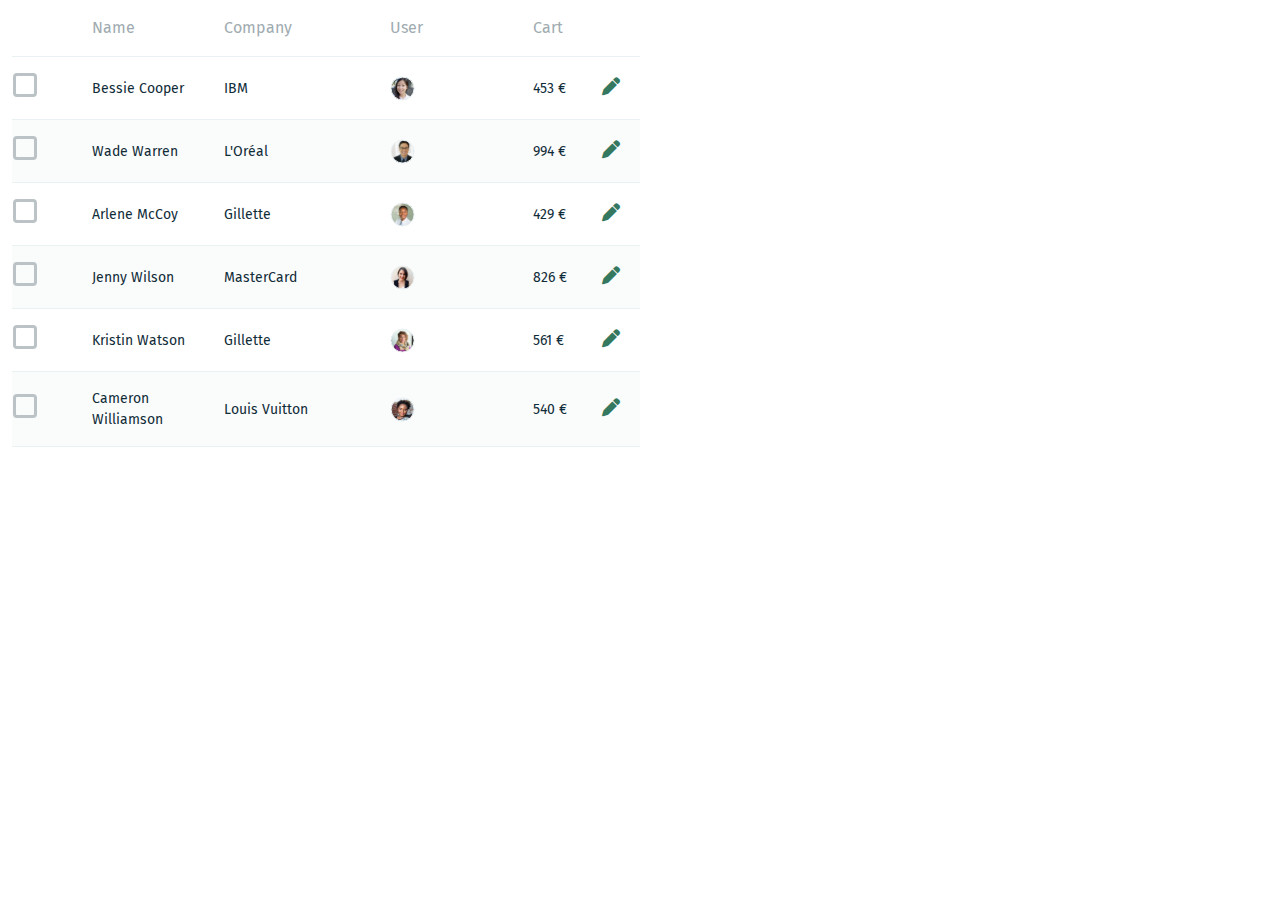
<file: task3/index.html>
<!DOCTYPE html>
<html lang="en">

<head>
    <meta charset="UTF-8">
    <meta name="viewport" content="width=device-width, initial-scale=1.0">
    <title>Document</title>
    <link rel="stylesheet" href="./content/css/bootstrap.min.css">
    <link rel="stylesheet" href="./content/css/all.min.css">
    <link rel="stylesheet" href="./content/css/main.css">
</head>

<body>
    <div class="container-fluid">
        <table class="w-50">
            <thead>
                <tr>
                    <th></th>
                    <th>Name</th>
                    <th>Company</th>
                    <th>User</th>
                    <th>Cart</th>
                    <th></th>
                </tr>
            </thead>
            <tbody id="myTable">
                <!-- <tr>
                    <td>
                        <input type="checkbox">
                    </td>
                    <td>Bessie Cooper</td>
                    <td>IBM</td>
                    <td>
                        <img src="./content/images/image-1.svg" alt="profile picture">
                    </td>
                    <td>453 €</td>
                    <td id="editIcon"><i class="fa-solid fa-pen"></i></td>
                </tr>
                <tr class="bg-gray">
                    <td>
                        <input type="checkbox">
                    </td>
                    <td>Wade Warren</td>
                    <td>L'Oréal</td>
                    <td>
                        <img src="./content/images/image-2.svg" alt="profile picture">
                    </td>
                    <td>994 €</td>
                    <td id="editIcon"><i class="fa-solid fa-pen"></i></td>
                </tr>
                <tr>
                    <td>
                        <input type="checkbox">
                    </td>
                    <td>Arlene McCoy</td>
                    <td>Gillette</td>
                    <td>
                        <img src="./content/images/image-3.svg" alt="profile picture">
                    </td>
                    <td>429 €</td>
                    <td id="editIcon"><i class="fa-solid fa-pen"></i></td>
                </tr>
                <tr class="bg-gray">
                    <td>
                        <input type="checkbox">
                    </td>
                    <td>Jenny Wilson</td>
                    <td>MasterCard</td>
                    <td>
                        <img src="./content/images/image-4.svg" alt="profile picture">
                    </td>
                    <td>826 €</td>
                    <td id="editIcon"><i class="fa-solid fa-pen"></i></td>
                </tr>
                <tr>
                    <td>
                        <input type="checkbox">
                    </td>
                    <td>Kristin Watson</td>
                    <td>Gillette</td>
                    <td>
                        <img src="./content/images/image-5.svg" alt="profile picture">
                    </td>
                    <td>561 €</td>
                    <td id="editIcon"><i class="fa-solid fa-pen"></i></td>
                </tr>
                <tr class="bg-gray">
                    <td>
                        <input type="checkbox">
                    </td>
                    <td>Cameron Williamson</td>
                    <td>Louis Vuitton</td>
                    <td>
                        <img src="./content/images/image-6.svg" alt="profile picture">
                    </td>
                    <td>540 €</td>
                    <td id="editIcon"><i class="fa-solid fa-pen"></i></td>
                </tr> -->
            </tbody>
        </table>
        <div class="bg-edit edit-container d-none">
            <button class="close-btn" id="closeBtn">
                <i class="fa-solid fa-xmark"></i>
            </button>
            <form class="bg-white">
                <div>
                    <label for="name">Name</label>
                    <input id="inputName" type="text" name="name" id="name" class="form-control w-75">
                </div>
                <div>
                    <label for="company">Company</label>
                    <input id="inputCompany" type="text" name="company" id="company" class="form-control w-75">
                </div>
                <div>
                    <label for="user">User</label>
                    <input id="inputImg" type="text" name="user" id="user" class="form-control w-75">
                </div>
                <div>
                    <label for="cart">Cart</label>
                    <input id="inputCart" type="text" name="cart" id="cart" class="form-control w-75">
                </div>
                <div>
                    <button type="button" class="btn btn-primary mt-3" id="submitBtn">submit</button>
                </div>
            </form>
        </div>
    </div>

    <script src="./content/js/index.js"></script>
</body>

</html>
</file>
<file: task3/content/css/main.css>
.bg-gray {
  background-color: #fafbfb;
}

.bg-edit {
  background-color: #b4b4b4;
}

.w-132 {
  width: 132px;
}

@font-face {
  font-family: Fira-sans;
  src: url(../fonts/FiraSans-Regular.ttf);
}
body {
  font-family: Fira-sans;
}

table tr {
  border-bottom: 1px solid #EAF1F3;
}
table th {
  font-weight: 400;
  color: #a0abb0;
  padding-block: 16px;
}
table td {
  padding-block: 16px;
  font-size: 14px;
  color: #102C38;
}
table td i {
  font-size: 18px;
  color: #357860;
}
table .editIcon {
  cursor: pointer;
}

.edit-container {
  position: absolute;
  top: 0;
  bottom: 0;
  right: 0;
  left: 0;
}
.edit-container .close-btn {
  border: none;
  position: absolute;
  right: 10px;
  top: 10px;
}
.edit-container form {
  position: absolute;
  width: 700px;
  top: 20%;
  left: 28%;
  padding: 48px;
  border-radius: 8px;
}
.edit-container form div {
  margin-bottom: 10px;
}
.edit-container form div label {
  margin-bottom: 5px;
}

.custom-checkbox {
  display: none;
}

.custom-checkbox + label {
  display: inline-block;
  width: 24px;
  height: 24px;
  border: 3px solid #bbc3c6;
  border-radius: 4px;
  position: relative;
  cursor: pointer;
}

.custom-checkbox:checked + label {
  background-color: #007bff;
  border-color: #007bff;
}

.custom-checkbox:checked + label:before {
  content: "";
  position: absolute;
  width: 8px;
  height: 12px;
  border: solid white;
  border-width: 0 2px 2px 0;
  transform: rotate(45deg);
  left: 8px;
  top: 4px;
}/*# sourceMappingURL=main.css.map */
</file>
